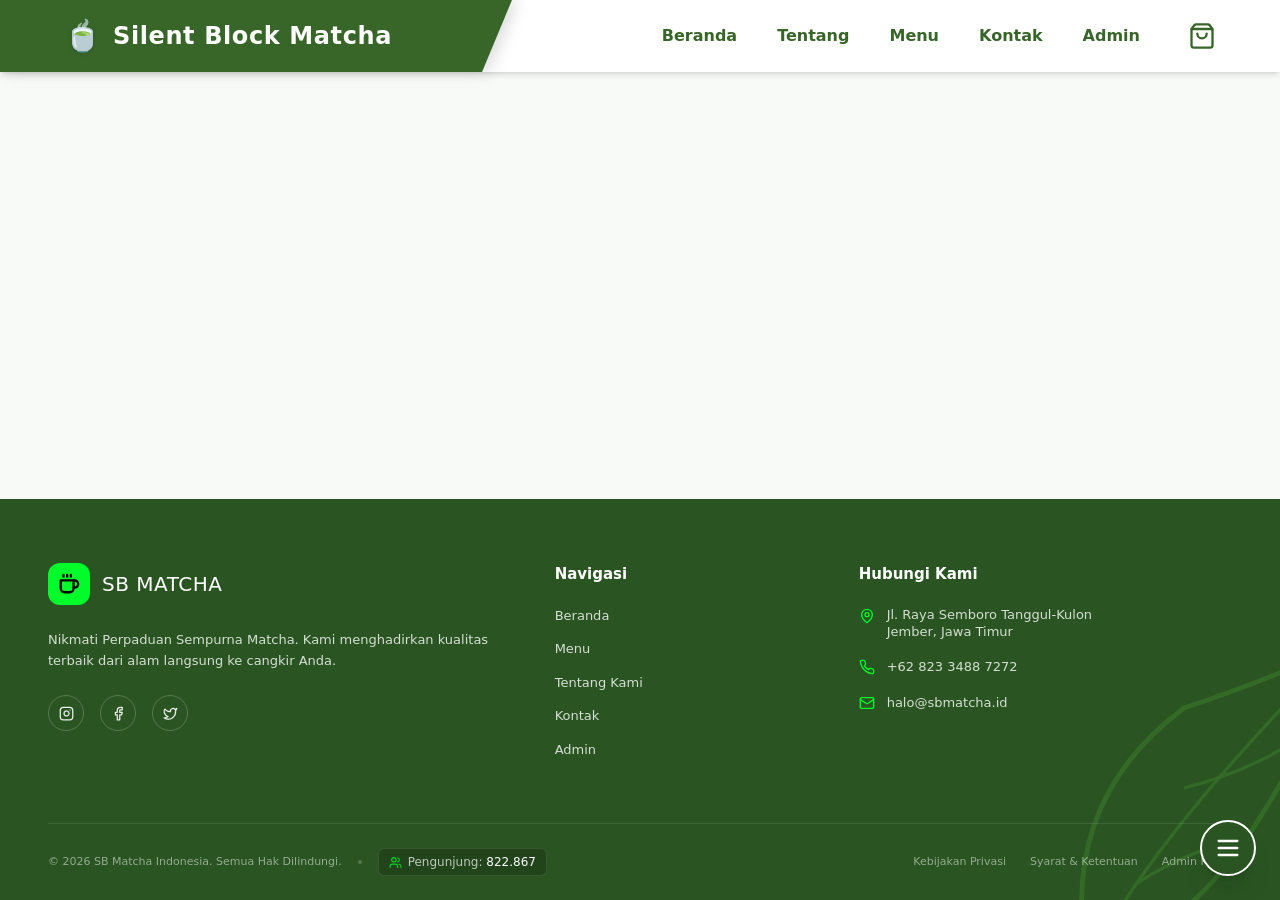
<file: index.html>
<!doctype html>
<html lang="en">
  <head>
    <meta charset="UTF-8" />
    <link rel="icon" type="image/svg+xml" href="/Logosbmatchabaru.png" />
    <meta name="viewport" content="width=device-width, initial-scale=1.0" />
    <title>SB Matcha</title>
    
  <!-- Google tag (gtag.js) -->
<script async src="https://www.googletagmanager.com/gtag/js?id=G-JPYY6C2CS9"></script>
<script>
  window.dataLayer = window.dataLayer || [];
  function gtag(){dataLayer.push(arguments);}
  gtag('js', new Date());

  gtag('config', 'G-JPYY6C2CS9');
</script>
  
    <script type="module" crossorigin src="/assets/index-DYXqeWXR.js"></script>
    <link rel="stylesheet" crossorigin href="/assets/index-DXqnu6OM.css">
  </head>
  <body>
    <div id="root"></div>
  </body>
</html>
</file>
<file: assets/index-DXqnu6OM.css>
@layer properties{@supports (((-webkit-hyphens:none)) and (not (margin-trim:inline))) or ((-moz-orient:inline) and (not (color:rgb(from red r g b)))){*,:before,:after,::backdrop{--tw-border-spacing-x:0;--tw-border-spacing-y:0;--tw-translate-x:0;--tw-translate-y:0;--tw-translate-z:0;--tw-scale-x:1;--tw-scale-y:1;--tw-scale-z:1;--tw-rotate-x:initial;--tw-rotate-y:initial;--tw-rotate-z:initial;--tw-skew-x:initial;--tw-skew-y:initial;--tw-space-y-reverse:0;--tw-border-style:solid;--tw-gradient-position:initial;--tw-gradient-from:#0000;--tw-gradient-via:#0000;--tw-gradient-to:#0000;--tw-gradient-stops:initial;--tw-gradient-via-stops:initial;--tw-gradient-from-position:0%;--tw-gradient-via-position:50%;--tw-gradient-to-position:100%;--tw-leading:initial;--tw-font-weight:initial;--tw-tracking:initial;--tw-shadow:0 0 #0000;--tw-shadow-color:initial;--tw-shadow-alpha:100%;--tw-inset-shadow:0 0 #0000;--tw-inset-shadow-color:initial;--tw-inset-shadow-alpha:100%;--tw-ring-color:initial;--tw-ring-shadow:0 0 #0000;--tw-inset-ring-color:initial;--tw-inset-ring-shadow:0 0 #0000;--tw-ring-inset:initial;--tw-ring-offset-width:0px;--tw-ring-offset-color:#fff;--tw-ring-offset-shadow:0 0 #0000;--tw-blur:initial;--tw-brightness:initial;--tw-contrast:initial;--tw-grayscale:initial;--tw-hue-rotate:initial;--tw-invert:initial;--tw-opacity:initial;--tw-saturate:initial;--tw-sepia:initial;--tw-drop-shadow:initial;--tw-drop-shadow-color:initial;--tw-drop-shadow-alpha:100%;--tw-drop-shadow-size:initial;--tw-backdrop-blur:initial;--tw-backdrop-brightness:initial;--tw-backdrop-contrast:initial;--tw-backdrop-grayscale:initial;--tw-backdrop-hue-rotate:initial;--tw-backdrop-invert:initial;--tw-backdrop-opacity:initial;--tw-backdrop-saturate:initial;--tw-backdrop-sepia:initial;--tw-duration:initial;--tw-ease:initial}}}@layer theme{:root,:host{--font-sans:ui-sans-serif, system-ui, sans-serif, "Apple Color Emoji", "Segoe UI Emoji", "Segoe UI Symbol", "Noto Color Emoji";--font-serif:ui-serif, Georgia, Cambria, "Times New Roman", Times, serif;--font-mono:ui-monospace, SFMono-Regular, Menlo, Monaco, Consolas, "Liberation Mono", "Courier New", monospace;--color-red-50:oklch(97.1% .013 17.38);--color-red-400:oklch(70.4% .191 22.216);--color-red-500:oklch(63.7% .237 25.331);--color-red-600:oklch(57.7% .245 27.325);--color-orange-500:oklch(70.5% .213 47.604);--color-yellow-400:oklch(85.2% .199 91.936);--color-green-50:oklch(98.2% .018 155.826);--color-green-100:oklch(96.2% .044 156.743);--color-green-500:oklch(72.3% .219 149.579);--color-green-600:oklch(62.7% .194 149.214);--color-green-700:oklch(52.7% .154 150.069);--color-blue-50:oklch(97% .014 254.604);--color-blue-500:oklch(62.3% .214 259.815);--color-blue-600:oklch(54.6% .245 262.881);--color-purple-50:oklch(97.7% .014 308.299);--color-purple-600:oklch(55.8% .288 302.321);--color-pink-500:oklch(65.6% .241 354.308);--color-gray-50:oklch(98.5% .002 247.839);--color-gray-100:oklch(96.7% .003 264.542);--color-gray-200:oklch(92.8% .006 264.531);--color-gray-300:oklch(87.2% .01 258.338);--color-gray-400:oklch(70.7% .022 261.325);--color-gray-500:oklch(55.1% .027 264.364);--color-gray-600:oklch(44.6% .03 256.802);--color-gray-700:oklch(37.3% .034 259.733);--color-gray-800:oklch(27.8% .033 256.848);--color-black:#000;--color-white:#fff;--spacing:.25rem;--container-xs:20rem;--container-sm:24rem;--container-md:28rem;--container-2xl:42rem;--container-4xl:56rem;--container-5xl:64rem;--container-6xl:72rem;--container-7xl:80rem;--text-xs:.75rem;--text-xs--line-height:calc(1 / .75);--text-sm:.875rem;--text-sm--line-height:calc(1.25 / .875);--text-base:1rem;--text-base--line-height: 1.5 ;--text-lg:1.125rem;--text-lg--line-height:calc(1.75 / 1.125);--text-xl:1.25rem;--text-xl--line-height:calc(1.75 / 1.25);--text-2xl:1.5rem;--text-2xl--line-height:calc(2 / 1.5);--text-3xl:1.875rem;--text-3xl--line-height: 1.2 ;--text-4xl:2.25rem;--text-4xl--line-height:calc(2.5 / 2.25);--text-5xl:3rem;--text-5xl--line-height:1;--text-6xl:3.75rem;--text-6xl--line-height:1;--text-7xl:4.5rem;--text-7xl--line-height:1;--text-9xl:8rem;--text-9xl--line-height:1;--font-weight-medium:500;--font-weight-semibold:600;--font-weight-bold:700;--font-weight-extrabold:800;--font-weight-black:900;--tracking-tighter:-.05em;--tracking-tight:-.025em;--tracking-wide:.025em;--tracking-wider:.05em;--tracking-widest:.1em;--leading-tight:1.25;--leading-snug:1.375;--leading-relaxed:1.625;--radius-sm:.25rem;--radius-md:.375rem;--radius-lg:.5rem;--radius-xl:.75rem;--radius-2xl:1rem;--radius-3xl:1.5rem;--drop-shadow-sm:0 1px 2px #00000026;--drop-shadow-md:0 3px 3px #0000001f;--drop-shadow-lg:0 4px 4px #00000026;--drop-shadow-xl:0 9px 7px #0000001a;--drop-shadow-2xl:0 25px 25px #00000026;--ease-out:cubic-bezier(0, 0, .2, 1);--ease-in-out:cubic-bezier(.4, 0, .2, 1);--animate-pulse:pulse 2s cubic-bezier(.4, 0, .6, 1) infinite;--blur-sm:8px;--blur-lg:16px;--blur-xl:24px;--default-transition-duration:.15s;--default-transition-timing-function:cubic-bezier(.4, 0, .2, 1);--default-font-family:var(--font-sans);--default-mono-font-family:var(--font-mono)}}@layer base{*,:after,:before,::backdrop{box-sizing:border-box;border:0 solid;margin:0;padding:0}::file-selector-button{box-sizing:border-box;border:0 solid;margin:0;padding:0}html,:host{-webkit-text-size-adjust:100%;tab-size:4;line-height:1.5;font-family:var(--default-font-family,ui-sans-serif, system-ui, sans-serif, "Apple Color Emoji", "Segoe UI Emoji", "Segoe UI Symbol", "Noto Color Emoji");font-feature-settings:var(--default-font-feature-settings,normal);font-variation-settings:var(--default-font-variation-settings,normal);-webkit-tap-highlight-color:transparent}hr{height:0;color:inherit;border-top-width:1px}abbr:where([title]){-webkit-text-decoration:underline dotted;text-decoration:underline dotted}h1,h2,h3,h4,h5,h6{font-size:inherit;font-weight:inherit}a{color:inherit;-webkit-text-decoration:inherit;text-decoration:inherit}b,strong{font-weight:bolder}code,kbd,samp,pre{font-family:var(--default-mono-font-family,ui-monospace, SFMono-Regular, Menlo, Monaco, Consolas, "Liberation Mono", "Courier New", monospace);font-feature-settings:var(--default-mono-font-feature-settings,normal);font-variation-settings:var(--default-mono-font-variation-settings,normal);font-size:1em}small{font-size:80%}sub,sup{vertical-align:baseline;font-size:75%;line-height:0;position:relative}sub{bottom:-.25em}sup{top:-.5em}table{text-indent:0;border-color:inherit;border-collapse:collapse}:-moz-focusring{outline:auto}progress{vertical-align:baseline}summary{display:list-item}ol,ul,menu{list-style:none}img,svg,video,canvas,audio,iframe,embed,object{vertical-align:middle;display:block}img,video{max-width:100%;height:auto}button,input,select,optgroup,textarea{font:inherit;font-feature-settings:inherit;font-variation-settings:inherit;letter-spacing:inherit;color:inherit;opacity:1;background-color:#0000;border-radius:0}::file-selector-button{font:inherit;font-feature-settings:inherit;font-variation-settings:inherit;letter-spacing:inherit;color:inherit;opacity:1;background-color:#0000;border-radius:0}:where(select:is([multiple],[size])) optgroup{font-weight:bolder}:where(select:is([multiple],[size])) optgroup option{padding-inline-start:20px}::file-selector-button{margin-inline-end:4px}::placeholder{opacity:1}@supports (not ((-webkit-appearance:-apple-pay-button))) or (contain-intrinsic-size:1px){::placeholder{color:currentColor}@supports (color:color-mix(in lab,red,red)){::placeholder{color:color-mix(in oklab,currentcolor 50%,transparent)}}}textarea{resize:vertical}::-webkit-search-decoration{-webkit-appearance:none}::-webkit-date-and-time-value{min-height:1lh;text-align:inherit}::-webkit-datetime-edit{display:inline-flex}::-webkit-datetime-edit-fields-wrapper{padding:0}::-webkit-datetime-edit{padding-block:0}::-webkit-datetime-edit-year-field{padding-block:0}::-webkit-datetime-edit-month-field{padding-block:0}::-webkit-datetime-edit-day-field{padding-block:0}::-webkit-datetime-edit-hour-field{padding-block:0}::-webkit-datetime-edit-minute-field{padding-block:0}::-webkit-datetime-edit-second-field{padding-block:0}::-webkit-datetime-edit-millisecond-field{padding-block:0}::-webkit-datetime-edit-meridiem-field{padding-block:0}::-webkit-calendar-picker-indicator{line-height:1}:-moz-ui-invalid{box-shadow:none}button,input:where([type=button],[type=reset],[type=submit]){appearance:button}::file-selector-button{appearance:button}::-webkit-inner-spin-button{height:auto}::-webkit-outer-spin-button{height:auto}[hidden]:where(:not([hidden=until-found])){display:none!important}}@layer components;@layer utilities{.pointer-events-auto{pointer-events:auto}.pointer-events-none{pointer-events:none}.visible{visibility:visible}.absolute{position:absolute}.fixed{position:fixed}.relative{position:relative}.static{position:static}.sticky{position:sticky}.inset-0{inset:calc(var(--spacing) * 0)}.inset-y-0{inset-block:calc(var(--spacing) * 0)}.start{inset-inline-start:var(--spacing)}.end{inset-inline-end:var(--spacing)}.-top-1{top:calc(var(--spacing) * -1)}.top-0{top:calc(var(--spacing) * 0)}.top-1\/2{top:50%}.top-1\/4{top:25%}.top-4{top:calc(var(--spacing) * 4)}.top-16{top:calc(var(--spacing) * 16)}.top-24{top:calc(var(--spacing) * 24)}.top-\[-10\%\]{top:-10%}.top-\[40\%\]{top:40%}.-right-2{right:calc(var(--spacing) * -2)}.-right-16{right:calc(var(--spacing) * -16)}.right-0{right:calc(var(--spacing) * 0)}.right-3{right:calc(var(--spacing) * 3)}.right-4{right:calc(var(--spacing) * 4)}.right-6{right:calc(var(--spacing) * 6)}.right-\[-10\%\]{right:-10%}.-bottom-1{bottom:calc(var(--spacing) * -1)}.-bottom-16{bottom:calc(var(--spacing) * -16)}.bottom-0{bottom:calc(var(--spacing) * 0)}.bottom-4{bottom:calc(var(--spacing) * 4)}.bottom-24{bottom:calc(var(--spacing) * 24)}.bottom-\[-10\%\]{bottom:-10%}.left-0{left:calc(var(--spacing) * 0)}.left-10{left:calc(var(--spacing) * 10)}.left-\[-10\%\]{left:-10%}.left-\[60\%\]{left:60%}.-z-10{z-index:-10}.z-0{z-index:0}.z-10{z-index:10}.z-20{z-index:20}.z-50{z-index:50}.z-\[100\]{z-index:100}.z-\[101\]{z-index:101}.order-1{order:1}.order-2{order:2}.float-left{float:left}.mx-6{margin-inline:calc(var(--spacing) * 6)}.mx-auto{margin-inline:auto}.mt-0\.5{margin-top:calc(var(--spacing) * .5)}.mt-1{margin-top:calc(var(--spacing) * 1)}.mt-2{margin-top:calc(var(--spacing) * 2)}.mt-3{margin-top:calc(var(--spacing) * 3)}.mt-4{margin-top:calc(var(--spacing) * 4)}.mt-6{margin-top:calc(var(--spacing) * 6)}.mt-8{margin-top:calc(var(--spacing) * 8)}.mt-16{margin-top:calc(var(--spacing) * 16)}.mt-auto{margin-top:auto}.mb-0\.5{margin-bottom:calc(var(--spacing) * .5)}.mb-1{margin-bottom:calc(var(--spacing) * 1)}.mb-1\.5{margin-bottom:calc(var(--spacing) * 1.5)}.mb-2{margin-bottom:calc(var(--spacing) * 2)}.mb-3{margin-bottom:calc(var(--spacing) * 3)}.mb-4{margin-bottom:calc(var(--spacing) * 4)}.mb-6{margin-bottom:calc(var(--spacing) * 6)}.mb-8{margin-bottom:calc(var(--spacing) * 8)}.mb-10{margin-bottom:calc(var(--spacing) * 10)}.mb-12{margin-bottom:calc(var(--spacing) * 12)}.mb-16{margin-bottom:calc(var(--spacing) * 16)}.mb-20{margin-bottom:calc(var(--spacing) * 20)}.ml-1{margin-left:calc(var(--spacing) * 1)}.ml-3{margin-left:calc(var(--spacing) * 3)}.ml-auto{margin-left:auto}.line-clamp-1{-webkit-line-clamp:1;-webkit-box-orient:vertical;display:-webkit-box;overflow:hidden}.block{display:block}.flex{display:flex}.grid{display:grid}.hidden{display:none}.inline-block{display:inline-block}.inline-flex{display:inline-flex}.table{display:table}.aspect-\[4\/3\]{aspect-ratio:4/3}.aspect-auto{aspect-ratio:auto}.aspect-square{aspect-ratio:1}.h-0\.5{height:calc(var(--spacing) * .5)}.h-1{height:calc(var(--spacing) * 1)}.h-1\.5{height:calc(var(--spacing) * 1.5)}.h-2\.5{height:calc(var(--spacing) * 2.5)}.h-3{height:calc(var(--spacing) * 3)}.h-4{height:calc(var(--spacing) * 4)}.h-5{height:calc(var(--spacing) * 5)}.h-6{height:calc(var(--spacing) * 6)}.h-7{height:calc(var(--spacing) * 7)}.h-8{height:calc(var(--spacing) * 8)}.h-9{height:calc(var(--spacing) * 9)}.h-10{height:calc(var(--spacing) * 10)}.h-12{height:calc(var(--spacing) * 12)}.h-14{height:calc(var(--spacing) * 14)}.h-16{height:calc(var(--spacing) * 16)}.h-20{height:calc(var(--spacing) * 20)}.h-24{height:calc(var(--spacing) * 24)}.h-80{height:calc(var(--spacing) * 80)}.h-\[2px\]{height:2px}.h-\[4\.5rem\]{height:4.5rem}.h-\[24vw\]{height:24vw}.h-\[30\%\]{height:30%}.h-\[40\%\]{height:40%}.h-\[50\%\]{height:50%}.h-\[60px\]{height:60px}.h-\[72px\]{height:72px}.h-\[85\%\]{height:85%}.h-\[200px\]{height:200px}.h-\[210px\]{height:210px}.h-\[220px\]{height:220px}.h-\[280px\]{height:280px}.h-\[350px\]{height:350px}.h-\[400px\]{height:400px}.h-auto{height:auto}.h-full{height:100%}.max-h-60{max-height:calc(var(--spacing) * 60)}.max-h-\[240px\]{max-height:240px}.min-h-\[70vh\]{min-height:70vh}.min-h-screen{min-height:100vh}.w-1{width:calc(var(--spacing) * 1)}.w-1\.5{width:calc(var(--spacing) * 1.5)}.w-2\.5{width:calc(var(--spacing) * 2.5)}.w-3{width:calc(var(--spacing) * 3)}.w-4{width:calc(var(--spacing) * 4)}.w-5{width:calc(var(--spacing) * 5)}.w-6{width:calc(var(--spacing) * 6)}.w-7{width:calc(var(--spacing) * 7)}.w-8{width:calc(var(--spacing) * 8)}.w-9{width:calc(var(--spacing) * 9)}.w-10{width:calc(var(--spacing) * 10)}.w-12{width:calc(var(--spacing) * 12)}.w-14{width:calc(var(--spacing) * 14)}.w-16{width:calc(var(--spacing) * 16)}.w-20{width:calc(var(--spacing) * 20)}.w-24{width:calc(var(--spacing) * 24)}.w-32{width:calc(var(--spacing) * 32)}.w-80{width:calc(var(--spacing) * 80)}.w-\[12vw\]{width:12vw}.w-\[30\%\]{width:30%}.w-\[40\%\]{width:40%}.w-\[45\%\]{width:45%}.w-\[50\%\]{width:50%}.w-\[55\%\]{width:55%}.w-\[60px\]{width:60px}.w-\[70\%\]{width:70%}.w-\[72px\]{width:72px}.w-\[85\%\]{width:85%}.w-\[100\%\]{width:100%}.w-fit{width:fit-content}.w-full{width:100%}.max-w-2xl{max-width:var(--container-2xl)}.max-w-4xl{max-width:var(--container-4xl)}.max-w-5xl{max-width:var(--container-5xl)}.max-w-6xl{max-width:var(--container-6xl)}.max-w-7xl{max-width:var(--container-7xl)}.max-w-\[90\%\]{max-width:90%}.max-w-\[120px\]{max-width:120px}.max-w-\[200px\]{max-width:200px}.max-w-\[280px\]{max-width:280px}.max-w-\[320px\]{max-width:320px}.max-w-\[400px\]{max-width:400px}.max-w-\[450px\]{max-width:450px}.max-w-\[480px\]{max-width:480px}.max-w-\[600px\]{max-width:600px}.max-w-\[900px\]{max-width:900px}.max-w-md{max-width:var(--container-md)}.max-w-sm{max-width:var(--container-sm)}.max-w-xs{max-width:var(--container-xs)}.min-w-\[20px\]{min-width:20px}.min-w-\[64px\]{min-width:64px}.min-w-\[100px\]{min-width:100px}.flex-1{flex:1}.flex-\[2\]{flex:2}.flex-shrink-0,.shrink-0{flex-shrink:0}.flex-grow{flex-grow:1}.border-separate{border-collapse:separate}.border-spacing-y-4{--tw-border-spacing-y:calc(var(--spacing) * 4);border-spacing:var(--tw-border-spacing-x) var(--tw-border-spacing-y)}.origin-bottom{transform-origin:bottom}.-translate-y-1\/2{--tw-translate-y: -50% ;translate:var(--tw-translate-x) var(--tw-translate-y)}.translate-y-0{--tw-translate-y:calc(var(--spacing) * 0);translate:var(--tw-translate-x) var(--tw-translate-y)}.translate-y-10{--tw-translate-y:calc(var(--spacing) * 10);translate:var(--tw-translate-x) var(--tw-translate-y)}.translate-y-full{--tw-translate-y:100%;translate:var(--tw-translate-x) var(--tw-translate-y)}.scale-50{--tw-scale-x:50%;--tw-scale-y:50%;--tw-scale-z:50%;scale:var(--tw-scale-x) var(--tw-scale-y)}.scale-90{--tw-scale-x:90%;--tw-scale-y:90%;--tw-scale-z:90%;scale:var(--tw-scale-x) var(--tw-scale-y)}.scale-100{--tw-scale-x:100%;--tw-scale-y:100%;--tw-scale-z:100%;scale:var(--tw-scale-x) var(--tw-scale-y)}.scale-110{--tw-scale-x:110%;--tw-scale-y:110%;--tw-scale-z:110%;scale:var(--tw-scale-x) var(--tw-scale-y)}.-rotate-2{rotate:-2deg}.-rotate-3{rotate:-3deg}.-rotate-90{rotate:-90deg}.rotate-0{rotate:0deg}.rotate-1{rotate:1deg}.rotate-2{rotate:2deg}.rotate-90{rotate:90deg}.transform{transform:var(--tw-rotate-x,) var(--tw-rotate-y,) var(--tw-rotate-z,) var(--tw-skew-x,) var(--tw-skew-y,)}.animate-pulse{animation:var(--animate-pulse)}.cursor-pointer{cursor:pointer}.resize{resize:both}.resize-none{resize:none}.list-disc{list-style-type:disc}.appearance-none{appearance:none}.grid-cols-1{grid-template-columns:repeat(1,minmax(0,1fr))}.grid-cols-2{grid-template-columns:repeat(2,minmax(0,1fr))}.grid-cols-\[100px_1fr\]{grid-template-columns:100px 1fr}.flex-col{flex-direction:column}.flex-col-reverse{flex-direction:column-reverse}.flex-wrap{flex-wrap:wrap}.items-baseline{align-items:baseline}.items-center{align-items:center}.items-end{align-items:flex-end}.items-start{align-items:flex-start}.items-stretch{align-items:stretch}.justify-around{justify-content:space-around}.justify-between{justify-content:space-between}.justify-center{justify-content:center}.justify-end{justify-content:flex-end}.justify-start{justify-content:flex-start}.gap-0\.5{gap:calc(var(--spacing) * .5)}.gap-1{gap:calc(var(--spacing) * 1)}.gap-1\.5{gap:calc(var(--spacing) * 1.5)}.gap-2{gap:calc(var(--spacing) * 2)}.gap-3{gap:calc(var(--spacing) * 3)}.gap-3\.5{gap:calc(var(--spacing) * 3.5)}.gap-4{gap:calc(var(--spacing) * 4)}.gap-5{gap:calc(var(--spacing) * 5)}.gap-6{gap:calc(var(--spacing) * 6)}.gap-8{gap:calc(var(--spacing) * 8)}.gap-10{gap:calc(var(--spacing) * 10)}.gap-12{gap:calc(var(--spacing) * 12)}.gap-16{gap:calc(var(--spacing) * 16)}.gap-24{gap:calc(var(--spacing) * 24)}:where(.space-y-4>:not(:last-child)){--tw-space-y-reverse:0;margin-block-start:calc(calc(var(--spacing) * 4) * var(--tw-space-y-reverse));margin-block-end:calc(calc(var(--spacing) * 4) * calc(1 - var(--tw-space-y-reverse)))}:where(.space-y-8>:not(:last-child)){--tw-space-y-reverse:0;margin-block-start:calc(calc(var(--spacing) * 8) * var(--tw-space-y-reverse));margin-block-end:calc(calc(var(--spacing) * 8) * calc(1 - var(--tw-space-y-reverse)))}.gap-y-0\.5{row-gap:calc(var(--spacing) * .5)}.self-start{align-self:flex-start}.overflow-hidden{overflow:hidden}.overflow-visible{overflow:visible}.overflow-x-auto{overflow-x:auto}.overflow-x-hidden{overflow-x:hidden}.overflow-y-auto{overflow-y:auto}.rounded{border-radius:.25rem}.rounded-2xl{border-radius:var(--radius-2xl)}.rounded-3xl{border-radius:var(--radius-3xl)}.rounded-\[1\.25rem\]{border-radius:1.25rem}.rounded-\[1rem\]{border-radius:1rem}.rounded-\[2rem\]{border-radius:2rem}.rounded-\[3\.5rem\]{border-radius:3.5rem}.rounded-\[3rem\]{border-radius:3rem}.rounded-full{border-radius:3.40282e38px}.rounded-lg{border-radius:var(--radius-lg)}.rounded-md{border-radius:var(--radius-md)}.rounded-sm{border-radius:var(--radius-sm)}.rounded-xl{border-radius:var(--radius-xl)}.rounded-l-\[1\.5rem\]{border-top-left-radius:1.5rem;border-bottom-left-radius:1.5rem}.rounded-r-\[1\.5rem\]{border-top-right-radius:1.5rem;border-bottom-right-radius:1.5rem}.rounded-r-full{border-top-right-radius:3.40282e38px;border-bottom-right-radius:3.40282e38px}.rounded-br-\[100\%\]{border-bottom-right-radius:100%}.border{border-style:var(--tw-border-style);border-width:1px}.border-2{border-style:var(--tw-border-style);border-width:2px}.border-y{border-block-style:var(--tw-border-style);border-block-width:1px}.border-t{border-top-style:var(--tw-border-style);border-top-width:1px}.border-r{border-right-style:var(--tw-border-style);border-right-width:1px}.border-b{border-bottom-style:var(--tw-border-style);border-bottom-width:1px}.border-l{border-left-style:var(--tw-border-style);border-left-width:1px}.border-none{--tw-border-style:none;border-style:none}.border-\[\#2a5522\]\/30{border-color:#2a55224d}.border-\[\#6B9F36\]{border-color:#6b9f36}.border-\[\#386629\]{border-color:#386629}.border-\[\#386629\]\/20{border-color:#38662933}.border-\[\#E5F1A1\]{border-color:#e5f1a1}.border-\[\#E5F1A1\]\/50{border-color:#e5f1a180}.border-\[\#aaa\]{border-color:#aaa}.border-\[\#ddd\]{border-color:#ddd}.border-\[\#eaece6\]{border-color:#eaece6}.border-\[\#eef4e8\]{border-color:#eef4e8}.border-\[\#fca5a5\]{border-color:#fca5a5}.border-\[\#fff\]\/50{border-color:#ffffff80}.border-gray-100{border-color:var(--color-gray-100)}.border-gray-200{border-color:var(--color-gray-200)}.border-gray-200\/50{border-color:#e5e7eb80}@supports (color:color-mix(in lab,red,red)){.border-gray-200\/50{border-color:color-mix(in oklab,var(--color-gray-200) 50%,transparent)}}.border-gray-300{border-color:var(--color-gray-300)}.border-green-50{border-color:var(--color-green-50)}.border-green-50\/50{border-color:#f0fdf480}@supports (color:color-mix(in lab,red,red)){.border-green-50\/50{border-color:color-mix(in oklab,var(--color-green-50) 50%,transparent)}}.border-green-100{border-color:var(--color-green-100)}.border-red-50{border-color:var(--color-red-50)}.border-red-500\/30{border-color:#fb2c364d}@supports (color:color-mix(in lab,red,red)){.border-red-500\/30{border-color:color-mix(in oklab,var(--color-red-500) 30%,transparent)}}.border-white{border-color:var(--color-white)}.border-white\/10{border-color:#ffffff1a}@supports (color:color-mix(in lab,red,red)){.border-white\/10{border-color:color-mix(in oklab,var(--color-white) 10%,transparent)}}.border-white\/20{border-color:#fff3}@supports (color:color-mix(in lab,red,red)){.border-white\/20{border-color:color-mix(in oklab,var(--color-white) 20%,transparent)}}.bg-\[\#0a1407\]{background-color:#0a1407}.bg-\[\#00fc2a\]{background-color:#00fc2a}.bg-\[\#1a2023\]{background-color:#1a2023}.bg-\[\#2A3B1D\]{background-color:#2a3b1d}.bg-\[\#2A5A1A\]{background-color:#2a5a1a}.bg-\[\#2a5522\]{background-color:#2a5522}.bg-\[\#2a5522\]\/20{background-color:#2a552233}.bg-\[\#5bc036\]{background-color:#5bc036}.bg-\[\#6B9F36\]{background-color:#6b9f36}.bg-\[\#8DA84E\]{background-color:#8da84e}.bg-\[\#8DA84E\]\/10{background-color:#8da84e1a}.bg-\[\#25D366\]{background-color:#25d366}.bg-\[\#11240c\]\/60{background-color:#11240c99}.bg-\[\#244816\]{background-color:#244816}.bg-\[\#386629\]{background-color:#386629}.bg-\[\#E5F1A1\]{background-color:#e5f1a1}.bg-\[\#E5F1A1\]\/30{background-color:#e5f1a14d}.bg-\[\#EAECE6\]{background-color:#eaece6}.bg-\[\#a8ba6d\]{background-color:#a8ba6d}.bg-\[\#f3f7f2\]{background-color:#f3f7f2}.bg-\[\#f5f5f5\]{background-color:#f5f5f5}.bg-\[\#f8faf7\]{background-color:#f8faf7}.bg-\[\#fafafa\]{background-color:#fafafa}.bg-\[\#fafcf9\]{background-color:#fafcf9}.bg-black{background-color:var(--color-black)}.bg-black\/20{background-color:#0003}@supports (color:color-mix(in lab,red,red)){.bg-black\/20{background-color:color-mix(in oklab,var(--color-black) 20%,transparent)}}.bg-black\/40{background-color:#0006}@supports (color:color-mix(in lab,red,red)){.bg-black\/40{background-color:color-mix(in oklab,var(--color-black) 40%,transparent)}}.bg-black\/50{background-color:#00000080}@supports (color:color-mix(in lab,red,red)){.bg-black\/50{background-color:color-mix(in oklab,var(--color-black) 50%,transparent)}}.bg-blue-50{background-color:var(--color-blue-50)}.bg-gray-50{background-color:var(--color-gray-50)}.bg-gray-100{background-color:var(--color-gray-100)}.bg-gray-300{background-color:var(--color-gray-300)}.bg-gray-400{background-color:var(--color-gray-400)}.bg-green-50{background-color:var(--color-green-50)}.bg-green-100{background-color:var(--color-green-100)}.bg-green-100\/50{background-color:#dcfce780}@supports (color:color-mix(in lab,red,red)){.bg-green-100\/50{background-color:color-mix(in oklab,var(--color-green-100) 50%,transparent)}}.bg-green-500{background-color:var(--color-green-500)}.bg-purple-50{background-color:var(--color-purple-50)}.bg-red-50{background-color:var(--color-red-50)}.bg-red-500{background-color:var(--color-red-500)}.bg-red-500\/10{background-color:#fb2c361a}@supports (color:color-mix(in lab,red,red)){.bg-red-500\/10{background-color:color-mix(in oklab,var(--color-red-500) 10%,transparent)}}.bg-white{background-color:var(--color-white)}.bg-white\/5{background-color:#ffffff0d}@supports (color:color-mix(in lab,red,red)){.bg-white\/5{background-color:color-mix(in oklab,var(--color-white) 5%,transparent)}}.bg-white\/20{background-color:#fff3}@supports (color:color-mix(in lab,red,red)){.bg-white\/20{background-color:color-mix(in oklab,var(--color-white) 20%,transparent)}}.bg-white\/90{background-color:#ffffffe6}@supports (color:color-mix(in lab,red,red)){.bg-white\/90{background-color:color-mix(in oklab,var(--color-white) 90%,transparent)}}.bg-gradient-to-br{--tw-gradient-position:to bottom right in oklab;background-image:linear-gradient(var(--tw-gradient-stops))}.bg-gradient-to-r{--tw-gradient-position:to right in oklab;background-image:linear-gradient(var(--tw-gradient-stops))}.bg-gradient-to-t{--tw-gradient-position:to top in oklab;background-image:linear-gradient(var(--tw-gradient-stops))}.bg-gradient-to-tr{--tw-gradient-position:to top right in oklab;background-image:linear-gradient(var(--tw-gradient-stops))}.bg-\[linear-gradient\(to_right\,\#ffffff0a_1px\,transparent_1px\)\,linear-gradient\(to_bottom\,\#ffffff0a_1px\,transparent_1px\)\]{background-image:linear-gradient(90deg,#ffffff0a 1px,#0000 1px),linear-gradient(#ffffff0a 1px,#0000 1px)}.from-\[\#2a5522\]{--tw-gradient-from:#2a5522;--tw-gradient-stops:var(--tw-gradient-via-stops,var(--tw-gradient-position), var(--tw-gradient-from) var(--tw-gradient-from-position), var(--tw-gradient-to) var(--tw-gradient-to-position))}.from-black\/30{--tw-gradient-from:#0000004d}@supports (color:color-mix(in lab,red,red)){.from-black\/30{--tw-gradient-from:color-mix(in oklab, var(--color-black) 30%, transparent)}}.from-black\/30{--tw-gradient-stops:var(--tw-gradient-via-stops,var(--tw-gradient-position), var(--tw-gradient-from) var(--tw-gradient-from-position), var(--tw-gradient-to) var(--tw-gradient-to-position))}.from-transparent{--tw-gradient-from:transparent;--tw-gradient-stops:var(--tw-gradient-via-stops,var(--tw-gradient-position), var(--tw-gradient-from) var(--tw-gradient-from-position), var(--tw-gradient-to) var(--tw-gradient-to-position))}.from-white{--tw-gradient-from:var(--color-white);--tw-gradient-stops:var(--tw-gradient-via-stops,var(--tw-gradient-position), var(--tw-gradient-from) var(--tw-gradient-from-position), var(--tw-gradient-to) var(--tw-gradient-to-position))}.from-yellow-400{--tw-gradient-from:var(--color-yellow-400);--tw-gradient-stops:var(--tw-gradient-via-stops,var(--tw-gradient-position), var(--tw-gradient-from) var(--tw-gradient-from-position), var(--tw-gradient-to) var(--tw-gradient-to-position))}.via-black\/20{--tw-gradient-via:#0003}@supports (color:color-mix(in lab,red,red)){.via-black\/20{--tw-gradient-via:color-mix(in oklab, var(--color-black) 20%, transparent)}}.via-black\/20{--tw-gradient-via-stops:var(--tw-gradient-position), var(--tw-gradient-from) var(--tw-gradient-from-position), var(--tw-gradient-via) var(--tw-gradient-via-position), var(--tw-gradient-to) var(--tw-gradient-to-position);--tw-gradient-stops:var(--tw-gradient-via-stops)}.via-pink-500{--tw-gradient-via:var(--color-pink-500);--tw-gradient-via-stops:var(--tw-gradient-position), var(--tw-gradient-from) var(--tw-gradient-from-position), var(--tw-gradient-via) var(--tw-gradient-via-position), var(--tw-gradient-to) var(--tw-gradient-to-position);--tw-gradient-stops:var(--tw-gradient-via-stops)}.via-white\/20{--tw-gradient-via:#fff3}@supports (color:color-mix(in lab,red,red)){.via-white\/20{--tw-gradient-via:color-mix(in oklab, var(--color-white) 20%, transparent)}}.via-white\/20{--tw-gradient-via-stops:var(--tw-gradient-position), var(--tw-gradient-from) var(--tw-gradient-from-position), var(--tw-gradient-via) var(--tw-gradient-via-position), var(--tw-gradient-to) var(--tw-gradient-to-position);--tw-gradient-stops:var(--tw-gradient-via-stops)}.to-\[\#152e0c\]{--tw-gradient-to:#152e0c;--tw-gradient-stops:var(--tw-gradient-via-stops,var(--tw-gradient-position), var(--tw-gradient-from) var(--tw-gradient-from-position), var(--tw-gradient-to) var(--tw-gradient-to-position))}.to-\[\#386629\]{--tw-gradient-to:#386629;--tw-gradient-stops:var(--tw-gradient-via-stops,var(--tw-gradient-position), var(--tw-gradient-from) var(--tw-gradient-from-position), var(--tw-gradient-to) var(--tw-gradient-to-position))}.to-black\/20{--tw-gradient-to:#0003}@supports (color:color-mix(in lab,red,red)){.to-black\/20{--tw-gradient-to:color-mix(in oklab, var(--color-black) 20%, transparent)}}.to-black\/20{--tw-gradient-stops:var(--tw-gradient-via-stops,var(--tw-gradient-position), var(--tw-gradient-from) var(--tw-gradient-from-position), var(--tw-gradient-to) var(--tw-gradient-to-position))}.to-purple-600{--tw-gradient-to:var(--color-purple-600);--tw-gradient-stops:var(--tw-gradient-via-stops,var(--tw-gradient-position), var(--tw-gradient-from) var(--tw-gradient-from-position), var(--tw-gradient-to) var(--tw-gradient-to-position))}.to-transparent{--tw-gradient-to:transparent;--tw-gradient-stops:var(--tw-gradient-via-stops,var(--tw-gradient-position), var(--tw-gradient-from) var(--tw-gradient-from-position), var(--tw-gradient-to) var(--tw-gradient-to-position))}.\[mask-image\:radial-gradient\(ellipse_60\%_50\%_at_50\%_50\%\,\#000_70\%\,transparent_100\%\)\]{-webkit-mask-image:radial-gradient(60% 50%,#000 70%,#0000 100%);mask-image:radial-gradient(60% 50%,#000 70%,#0000)}.bg-\[size\:4rem_4rem\]{background-size:4rem 4rem}.bg-cover{background-size:cover}.bg-\[right_1rem_center\]{background-position:right 1rem center}.bg-center{background-position:50%}.bg-no-repeat{background-repeat:no-repeat}.fill-current{fill:currentColor}.fill-gray-200{fill:var(--color-gray-200)}.fill-gray-300{fill:var(--color-gray-300)}.fill-transparent{fill:#0000}.fill-yellow-400{fill:var(--color-yellow-400)}.stroke-current{stroke:currentColor}.stroke-\[1\.5px\]{stroke-width:1.5px}.stroke-\[2\.5px\]{stroke-width:2.5px}.object-contain{object-fit:contain}.object-cover{object-fit:cover}.object-center{object-position:center}.p-1{padding:calc(var(--spacing) * 1)}.p-1\.5{padding:calc(var(--spacing) * 1.5)}.p-2{padding:calc(var(--spacing) * 2)}.p-2\.5{padding:calc(var(--spacing) * 2.5)}.p-3{padding:calc(var(--spacing) * 3)}.p-4{padding:calc(var(--spacing) * 4)}.p-6{padding:calc(var(--spacing) * 6)}.p-8{padding:calc(var(--spacing) * 8)}.p-10{padding:calc(var(--spacing) * 10)}.p-12{padding:calc(var(--spacing) * 12)}.px-1{padding-inline:calc(var(--spacing) * 1)}.px-2{padding-inline:calc(var(--spacing) * 2)}.px-2\.5{padding-inline:calc(var(--spacing) * 2.5)}.px-3{padding-inline:calc(var(--spacing) * 3)}.px-4{padding-inline:calc(var(--spacing) * 4)}.px-5{padding-inline:calc(var(--spacing) * 5)}.px-6{padding-inline:calc(var(--spacing) * 6)}.px-8{padding-inline:calc(var(--spacing) * 8)}.py-1{padding-block:calc(var(--spacing) * 1)}.py-1\.5{padding-block:calc(var(--spacing) * 1.5)}.py-2{padding-block:calc(var(--spacing) * 2)}.py-2\.5{padding-block:calc(var(--spacing) * 2.5)}.py-3{padding-block:calc(var(--spacing) * 3)}.py-3\.5{padding-block:calc(var(--spacing) * 3.5)}.py-4{padding-block:calc(var(--spacing) * 4)}.py-6{padding-block:calc(var(--spacing) * 6)}.py-10{padding-block:calc(var(--spacing) * 10)}.py-16{padding-block:calc(var(--spacing) * 16)}.pt-2{padding-top:calc(var(--spacing) * 2)}.pt-3{padding-top:calc(var(--spacing) * 3)}.pt-4{padding-top:calc(var(--spacing) * 4)}.pt-6{padding-top:calc(var(--spacing) * 6)}.pt-8{padding-top:calc(var(--spacing) * 8)}.pt-12{padding-top:calc(var(--spacing) * 12)}.pt-16{padding-top:calc(var(--spacing) * 16)}.pt-24{padding-top:calc(var(--spacing) * 24)}.pt-\[4\.5rem\]{padding-top:4.5rem}.pr-2{padding-right:calc(var(--spacing) * 2)}.pr-4{padding-right:calc(var(--spacing) * 4)}.pr-8{padding-right:calc(var(--spacing) * 8)}.pr-10{padding-right:calc(var(--spacing) * 10)}.pr-12{padding-right:calc(var(--spacing) * 12)}.pb-2{padding-bottom:calc(var(--spacing) * 2)}.pb-4{padding-bottom:calc(var(--spacing) * 4)}.pb-6{padding-bottom:calc(var(--spacing) * 6)}.pb-8{padding-bottom:calc(var(--spacing) * 8)}.pb-16{padding-bottom:calc(var(--spacing) * 16)}.pb-20{padding-bottom:calc(var(--spacing) * 20)}.pb-24{padding-bottom:calc(var(--spacing) * 24)}.pb-32{padding-bottom:calc(var(--spacing) * 32)}.pl-4{padding-left:calc(var(--spacing) * 4)}.pl-5{padding-left:calc(var(--spacing) * 5)}.pl-8{padding-left:calc(var(--spacing) * 8)}.pl-11{padding-left:calc(var(--spacing) * 11)}.text-center{text-align:center}.text-justify{text-align:justify}.text-left{text-align:left}.text-right{text-align:right}.font-mono{font-family:var(--font-mono)}.font-sans{font-family:var(--font-sans)}.font-serif{font-family:var(--font-serif)}.text-2xl{font-size:var(--text-2xl);line-height:var(--tw-leading,var(--text-2xl--line-height))}.text-3xl{font-size:var(--text-3xl);line-height:var(--tw-leading,var(--text-3xl--line-height))}.text-4xl{font-size:var(--text-4xl);line-height:var(--tw-leading,var(--text-4xl--line-height))}.text-5xl{font-size:var(--text-5xl);line-height:var(--tw-leading,var(--text-5xl--line-height))}.text-6xl{font-size:var(--text-6xl);line-height:var(--tw-leading,var(--text-6xl--line-height))}.text-base{font-size:var(--text-base);line-height:var(--tw-leading,var(--text-base--line-height))}.text-lg{font-size:var(--text-lg);line-height:var(--tw-leading,var(--text-lg--line-height))}.text-sm{font-size:var(--text-sm);line-height:var(--tw-leading,var(--text-sm--line-height))}.text-xl{font-size:var(--text-xl);line-height:var(--tw-leading,var(--text-xl--line-height))}.text-xs{font-size:var(--text-xs);line-height:var(--tw-leading,var(--text-xs--line-height))}.text-\[0\.7rem\]{font-size:.7rem}.text-\[0\.55rem\]{font-size:.55rem}.text-\[0\.65rem\]{font-size:.65rem}.text-\[1\.6rem\]{font-size:1.6rem}.text-\[1\.75rem\]{font-size:1.75rem}.text-\[2\.75rem\]{font-size:2.75rem}.text-\[10px\]{font-size:10px}.text-\[11px\]{font-size:11px}.text-\[12px\]{font-size:12px}.text-\[13px\]{font-size:13px}.text-\[14px\]{font-size:14px}.text-\[15px\]{font-size:15px}.text-\[16px\]{font-size:16px}.leading-\[0\.8\]{--tw-leading:.8;line-height:.8}.leading-\[0\.85\]{--tw-leading:.85;line-height:.85}.leading-\[1\.1\]{--tw-leading:1.1;line-height:1.1}.leading-none{--tw-leading:1;line-height:1}.leading-relaxed{--tw-leading:var(--leading-relaxed);line-height:var(--leading-relaxed)}.leading-snug{--tw-leading:var(--leading-snug);line-height:var(--leading-snug)}.leading-tight{--tw-leading:var(--leading-tight);line-height:var(--leading-tight)}.font-black{--tw-font-weight:var(--font-weight-black);font-weight:var(--font-weight-black)}.font-bold{--tw-font-weight:var(--font-weight-bold);font-weight:var(--font-weight-bold)}.font-extrabold{--tw-font-weight:var(--font-weight-extrabold);font-weight:var(--font-weight-extrabold)}.font-medium{--tw-font-weight:var(--font-weight-medium);font-weight:var(--font-weight-medium)}.font-semibold{--tw-font-weight:var(--font-weight-semibold);font-weight:var(--font-weight-semibold)}.tracking-\[0\.2em\]{--tw-tracking:.2em;letter-spacing:.2em}.tracking-\[0\.3em\]{--tw-tracking:.3em;letter-spacing:.3em}.tracking-tight{--tw-tracking:var(--tracking-tight);letter-spacing:var(--tracking-tight)}.tracking-tighter{--tw-tracking:var(--tracking-tighter);letter-spacing:var(--tracking-tighter)}.tracking-wide{--tw-tracking:var(--tracking-wide);letter-spacing:var(--tracking-wide)}.tracking-wider{--tw-tracking:var(--tracking-wider);letter-spacing:var(--tracking-wider)}.tracking-widest{--tw-tracking:var(--tracking-widest);letter-spacing:var(--tracking-widest)}.break-all{word-break:break-all}.whitespace-nowrap{white-space:nowrap}.whitespace-pre-line{white-space:pre-line}.text-\[\#00A5CF\]{color:#00a5cf}.text-\[\#00fc2a\]{color:#00fc2a}.text-\[\#1A4B23\]{color:#1a4b23}.text-\[\#2A5A1A\]{color:#2a5a1a}.text-\[\#2a5522\]{color:#2a5522}.text-\[\#4a6345\]{color:#4a6345}.text-\[\#5bc036\]{color:#5bc036}.text-\[\#6B9F36\]{color:#6b9f36}.text-\[\#8DA84E\]{color:#8da84e}.text-\[\#108EE9\]{color:#108ee9}.text-\[\#111\]{color:#111}.text-\[\#333\]{color:#333}.text-\[\#335e2b\]{color:#335e2b}.text-\[\#384a32\]{color:#384a32}.text-\[\#444\]{color:#444}.text-\[\#555\]{color:#555}.text-\[\#666\]{color:#666}.text-\[\#888\]{color:#888}.text-\[\#31412b\]{color:#31412b}.text-\[\#182914\]{color:#182914}.text-\[\#224515\]{color:#224515}.text-\[\#386629\]{color:#386629}.text-\[\#aaa\]{color:#aaa}.text-\[\#ef4444\]{color:#ef4444}.text-\[\#ffffff\]{color:#fff}.text-black{color:var(--color-black)}.text-blue-500{color:var(--color-blue-500)}.text-blue-600{color:var(--color-blue-600)}.text-gray-200{color:var(--color-gray-200)}.text-gray-300{color:var(--color-gray-300)}.text-gray-400{color:var(--color-gray-400)}.text-gray-500{color:var(--color-gray-500)}.text-gray-600{color:var(--color-gray-600)}.text-gray-700{color:var(--color-gray-700)}.text-gray-800{color:var(--color-gray-800)}.text-green-50{color:var(--color-green-50)}.text-green-600{color:var(--color-green-600)}.text-green-700{color:var(--color-green-700)}.text-orange-500{color:var(--color-orange-500)}.text-purple-600{color:var(--color-purple-600)}.text-red-400{color:var(--color-red-400)}.text-red-500{color:var(--color-red-500)}.text-red-600{color:var(--color-red-600)}.text-white{color:var(--color-white)}.text-white\/40{color:#fff6}@supports (color:color-mix(in lab,red,red)){.text-white\/40{color:color-mix(in oklab,var(--color-white) 40%,transparent)}}.text-white\/50{color:#ffffff80}@supports (color:color-mix(in lab,red,red)){.text-white\/50{color:color-mix(in oklab,var(--color-white) 50%,transparent)}}.text-white\/60{color:#fff9}@supports (color:color-mix(in lab,red,red)){.text-white\/60{color:color-mix(in oklab,var(--color-white) 60%,transparent)}}.text-white\/70{color:#ffffffb3}@supports (color:color-mix(in lab,red,red)){.text-white\/70{color:color-mix(in oklab,var(--color-white) 70%,transparent)}}.text-white\/80{color:#fffc}@supports (color:color-mix(in lab,red,red)){.text-white\/80{color:color-mix(in oklab,var(--color-white) 80%,transparent)}}.text-white\/90{color:#ffffffe6}@supports (color:color-mix(in lab,red,red)){.text-white\/90{color:color-mix(in oklab,var(--color-white) 90%,transparent)}}.text-yellow-400{color:var(--color-yellow-400)}.uppercase{text-transform:uppercase}.italic{font-style:italic}.underline{text-decoration-line:underline}.underline-offset-4{text-underline-offset:4px}.placeholder-white\/30::placeholder{color:#ffffff4d}@supports (color:color-mix(in lab,red,red)){.placeholder-white\/30::placeholder{color:color-mix(in oklab,var(--color-white) 30%,transparent)}}.accent-\[\#386629\]{accent-color:#386629}.opacity-0{opacity:0}.opacity-20{opacity:.2}.opacity-30{opacity:.3}.opacity-40{opacity:.4}.opacity-50{opacity:.5}.opacity-60{opacity:.6}.opacity-80{opacity:.8}.opacity-90{opacity:.9}.opacity-100{opacity:1}.mix-blend-multiply{mix-blend-mode:multiply}.mix-blend-overlay{mix-blend-mode:overlay}.shadow-2xl{--tw-shadow:0 25px 50px -12px var(--tw-shadow-color,#00000040);box-shadow:var(--tw-inset-shadow),var(--tw-inset-ring-shadow),var(--tw-ring-offset-shadow),var(--tw-ring-shadow),var(--tw-shadow)}.shadow-\[0_-4px_10px_rgba\(0\,0\,0\,0\.05\)\]{--tw-shadow:0 -4px 10px var(--tw-shadow-color,#0000000d);box-shadow:var(--tw-inset-shadow),var(--tw-inset-ring-shadow),var(--tw-ring-offset-shadow),var(--tw-ring-shadow),var(--tw-shadow)}.shadow-\[0_-4px_12px_rgba\(0\,0\,0\,0\.05\)\]{--tw-shadow:0 -4px 12px var(--tw-shadow-color,#0000000d);box-shadow:var(--tw-inset-shadow),var(--tw-inset-ring-shadow),var(--tw-ring-offset-shadow),var(--tw-ring-shadow),var(--tw-shadow)}.shadow-\[0_8px_30px_rgb\(0\,0\,0\,0\.04\)\]{--tw-shadow:0 8px 30px var(--tw-shadow-color,#0000000a);box-shadow:var(--tw-inset-shadow),var(--tw-inset-ring-shadow),var(--tw-ring-offset-shadow),var(--tw-ring-shadow),var(--tw-shadow)}.shadow-inner{--tw-shadow:inset 0 2px 4px 0 var(--tw-shadow-color,#0000000d);box-shadow:var(--tw-inset-shadow),var(--tw-inset-ring-shadow),var(--tw-ring-offset-shadow),var(--tw-ring-shadow),var(--tw-shadow)}.shadow-lg{--tw-shadow:0 10px 15px -3px var(--tw-shadow-color,#0000001a), 0 4px 6px -4px var(--tw-shadow-color,#0000001a);box-shadow:var(--tw-inset-shadow),var(--tw-inset-ring-shadow),var(--tw-ring-offset-shadow),var(--tw-ring-shadow),var(--tw-shadow)}.shadow-md{--tw-shadow:0 4px 6px -1px var(--tw-shadow-color,#0000001a), 0 2px 4px -2px var(--tw-shadow-color,#0000001a);box-shadow:var(--tw-inset-shadow),var(--tw-inset-ring-shadow),var(--tw-ring-offset-shadow),var(--tw-ring-shadow),var(--tw-shadow)}.shadow-sm{--tw-shadow:0 1px 3px 0 var(--tw-shadow-color,#0000001a), 0 1px 2px -1px var(--tw-shadow-color,#0000001a);box-shadow:var(--tw-inset-shadow),var(--tw-inset-ring-shadow),var(--tw-ring-offset-shadow),var(--tw-ring-shadow),var(--tw-shadow)}.shadow-xl{--tw-shadow:0 20px 25px -5px var(--tw-shadow-color,#0000001a), 0 8px 10px -6px var(--tw-shadow-color,#0000001a);box-shadow:var(--tw-inset-shadow),var(--tw-inset-ring-shadow),var(--tw-ring-offset-shadow),var(--tw-ring-shadow),var(--tw-shadow)}.ring-4{--tw-ring-shadow:var(--tw-ring-inset,) 0 0 0 calc(4px + var(--tw-ring-offset-width)) var(--tw-ring-color,currentcolor);box-shadow:var(--tw-inset-shadow),var(--tw-inset-ring-shadow),var(--tw-ring-offset-shadow),var(--tw-ring-shadow),var(--tw-shadow)}.shadow-\[\#2a5522\]\/30{--tw-shadow-color:#2a55224d}@supports (color:color-mix(in lab,red,red)){.shadow-\[\#2a5522\]\/30{--tw-shadow-color:color-mix(in oklab, oklab(40.5262% -.0719721 .0591188/.3) var(--tw-shadow-alpha), transparent)}}.shadow-\[\#386629\]\/20{--tw-shadow-color:#38662933}@supports (color:color-mix(in lab,red,red)){.shadow-\[\#386629\]\/20{--tw-shadow-color:color-mix(in oklab, oklab(46.2149% -.0783683 .0690012/.2) var(--tw-shadow-alpha), transparent)}}.shadow-black\/50{--tw-shadow-color:#00000080}@supports (color:color-mix(in lab,red,red)){.shadow-black\/50{--tw-shadow-color:color-mix(in oklab, color-mix(in oklab, var(--color-black) 50%, transparent) var(--tw-shadow-alpha), transparent)}}.ring-transparent{--tw-ring-color:transparent}.blur{--tw-blur:blur(8px);filter:var(--tw-blur,) var(--tw-brightness,) var(--tw-contrast,) var(--tw-grayscale,) var(--tw-hue-rotate,) var(--tw-invert,) var(--tw-saturate,) var(--tw-sepia,) var(--tw-drop-shadow,)}.blur-\[100px\]{--tw-blur:blur(100px);filter:var(--tw-blur,) var(--tw-brightness,) var(--tw-contrast,) var(--tw-grayscale,) var(--tw-hue-rotate,) var(--tw-invert,) var(--tw-saturate,) var(--tw-sepia,) var(--tw-drop-shadow,)}.blur-\[120px\]{--tw-blur:blur(120px);filter:var(--tw-blur,) var(--tw-brightness,) var(--tw-contrast,) var(--tw-grayscale,) var(--tw-hue-rotate,) var(--tw-invert,) var(--tw-saturate,) var(--tw-sepia,) var(--tw-drop-shadow,)}.blur-\[150px\]{--tw-blur:blur(150px);filter:var(--tw-blur,) var(--tw-brightness,) var(--tw-contrast,) var(--tw-grayscale,) var(--tw-hue-rotate,) var(--tw-invert,) var(--tw-saturate,) var(--tw-sepia,) var(--tw-drop-shadow,)}.blur-xl{--tw-blur:blur(var(--blur-xl));filter:var(--tw-blur,) var(--tw-brightness,) var(--tw-contrast,) var(--tw-grayscale,) var(--tw-hue-rotate,) var(--tw-invert,) var(--tw-saturate,) var(--tw-sepia,) var(--tw-drop-shadow,)}.drop-shadow-2xl{--tw-drop-shadow-size:drop-shadow(0 25px 25px var(--tw-drop-shadow-color,#00000026));--tw-drop-shadow:drop-shadow(var(--drop-shadow-2xl));filter:var(--tw-blur,) var(--tw-brightness,) var(--tw-contrast,) var(--tw-grayscale,) var(--tw-hue-rotate,) var(--tw-invert,) var(--tw-saturate,) var(--tw-sepia,) var(--tw-drop-shadow,)}.drop-shadow-\[0_10px_20px_rgba\(0\,0\,0\,0\.4\)\]{--tw-drop-shadow-size:drop-shadow(0 10px 20px var(--tw-drop-shadow-color,#0006));--tw-drop-shadow:var(--tw-drop-shadow-size);filter:var(--tw-blur,) var(--tw-brightness,) var(--tw-contrast,) var(--tw-grayscale,) var(--tw-hue-rotate,) var(--tw-invert,) var(--tw-saturate,) var(--tw-sepia,) var(--tw-drop-shadow,)}.drop-shadow-\[0_20px_30px_rgba\(0\,0\,0\,0\.5\)\]{--tw-drop-shadow-size:drop-shadow(0 20px 30px var(--tw-drop-shadow-color,#00000080));--tw-drop-shadow:var(--tw-drop-shadow-size);filter:var(--tw-blur,) var(--tw-brightness,) var(--tw-contrast,) var(--tw-grayscale,) var(--tw-hue-rotate,) var(--tw-invert,) var(--tw-saturate,) var(--tw-sepia,) var(--tw-drop-shadow,)}.drop-shadow-\[5px_0_8px_rgba\(0\,0\,0\,0\.15\)\]{--tw-drop-shadow-size:drop-shadow(5px 0 8px var(--tw-drop-shadow-color,#00000026));--tw-drop-shadow:var(--tw-drop-shadow-size);filter:var(--tw-blur,) var(--tw-brightness,) var(--tw-contrast,) var(--tw-grayscale,) var(--tw-hue-rotate,) var(--tw-invert,) var(--tw-saturate,) var(--tw-sepia,) var(--tw-drop-shadow,)}.drop-shadow-lg{--tw-drop-shadow-size:drop-shadow(0 4px 4px var(--tw-drop-shadow-color,#00000026));--tw-drop-shadow:drop-shadow(var(--drop-shadow-lg));filter:var(--tw-blur,) var(--tw-brightness,) var(--tw-contrast,) var(--tw-grayscale,) var(--tw-hue-rotate,) var(--tw-invert,) var(--tw-saturate,) var(--tw-sepia,) var(--tw-drop-shadow,)}.drop-shadow-md{--tw-drop-shadow-size:drop-shadow(0 3px 3px var(--tw-drop-shadow-color,#0000001f));--tw-drop-shadow:drop-shadow(var(--drop-shadow-md));filter:var(--tw-blur,) var(--tw-brightness,) var(--tw-contrast,) var(--tw-grayscale,) var(--tw-hue-rotate,) var(--tw-invert,) var(--tw-saturate,) var(--tw-sepia,) var(--tw-drop-shadow,)}.drop-shadow-sm{--tw-drop-shadow-size:drop-shadow(0 1px 2px var(--tw-drop-shadow-color,#00000026));--tw-drop-shadow:drop-shadow(var(--drop-shadow-sm));filter:var(--tw-blur,) var(--tw-brightness,) var(--tw-contrast,) var(--tw-grayscale,) var(--tw-hue-rotate,) var(--tw-invert,) var(--tw-saturate,) var(--tw-sepia,) var(--tw-drop-shadow,)}.drop-shadow-xl{--tw-drop-shadow-size:drop-shadow(0 9px 7px var(--tw-drop-shadow-color,#0000001a));--tw-drop-shadow:drop-shadow(var(--drop-shadow-xl));filter:var(--tw-blur,) var(--tw-brightness,) var(--tw-contrast,) var(--tw-grayscale,) var(--tw-hue-rotate,) var(--tw-invert,) var(--tw-saturate,) var(--tw-sepia,) var(--tw-drop-shadow,)}.filter{filter:var(--tw-blur,) var(--tw-brightness,) var(--tw-contrast,) var(--tw-grayscale,) var(--tw-hue-rotate,) var(--tw-invert,) var(--tw-saturate,) var(--tw-sepia,) var(--tw-drop-shadow,)}.backdrop-blur-lg{--tw-backdrop-blur:blur(var(--blur-lg));-webkit-backdrop-filter:var(--tw-backdrop-blur,) var(--tw-backdrop-brightness,) var(--tw-backdrop-contrast,) var(--tw-backdrop-grayscale,) var(--tw-backdrop-hue-rotate,) var(--tw-backdrop-invert,) var(--tw-backdrop-opacity,) var(--tw-backdrop-saturate,) var(--tw-backdrop-sepia,);backdrop-filter:var(--tw-backdrop-blur,) var(--tw-backdrop-brightness,) var(--tw-backdrop-contrast,) var(--tw-backdrop-grayscale,) var(--tw-backdrop-hue-rotate,) var(--tw-backdrop-invert,) var(--tw-backdrop-opacity,) var(--tw-backdrop-saturate,) var(--tw-backdrop-sepia,)}.backdrop-blur-sm{--tw-backdrop-blur:blur(var(--blur-sm));-webkit-backdrop-filter:var(--tw-backdrop-blur,) var(--tw-backdrop-brightness,) var(--tw-backdrop-contrast,) var(--tw-backdrop-grayscale,) var(--tw-backdrop-hue-rotate,) var(--tw-backdrop-invert,) var(--tw-backdrop-opacity,) var(--tw-backdrop-saturate,) var(--tw-backdrop-sepia,);backdrop-filter:var(--tw-backdrop-blur,) var(--tw-backdrop-brightness,) var(--tw-backdrop-contrast,) var(--tw-backdrop-grayscale,) var(--tw-backdrop-hue-rotate,) var(--tw-backdrop-invert,) var(--tw-backdrop-opacity,) var(--tw-backdrop-saturate,) var(--tw-backdrop-sepia,)}.backdrop-blur-xl{--tw-backdrop-blur:blur(var(--blur-xl));-webkit-backdrop-filter:var(--tw-backdrop-blur,) var(--tw-backdrop-brightness,) var(--tw-backdrop-contrast,) var(--tw-backdrop-grayscale,) var(--tw-backdrop-hue-rotate,) var(--tw-backdrop-invert,) var(--tw-backdrop-opacity,) var(--tw-backdrop-saturate,) var(--tw-backdrop-sepia,);backdrop-filter:var(--tw-backdrop-blur,) var(--tw-backdrop-brightness,) var(--tw-backdrop-contrast,) var(--tw-backdrop-grayscale,) var(--tw-backdrop-hue-rotate,) var(--tw-backdrop-invert,) var(--tw-backdrop-opacity,) var(--tw-backdrop-saturate,) var(--tw-backdrop-sepia,)}.backdrop-filter{-webkit-backdrop-filter:var(--tw-backdrop-blur,) var(--tw-backdrop-brightness,) var(--tw-backdrop-contrast,) var(--tw-backdrop-grayscale,) var(--tw-backdrop-hue-rotate,) var(--tw-backdrop-invert,) var(--tw-backdrop-opacity,) var(--tw-backdrop-saturate,) var(--tw-backdrop-sepia,);backdrop-filter:var(--tw-backdrop-blur,) var(--tw-backdrop-brightness,) var(--tw-backdrop-contrast,) var(--tw-backdrop-grayscale,) var(--tw-backdrop-hue-rotate,) var(--tw-backdrop-invert,) var(--tw-backdrop-opacity,) var(--tw-backdrop-saturate,) var(--tw-backdrop-sepia,)}.transition{transition-property:color,background-color,border-color,outline-color,text-decoration-color,fill,stroke,--tw-gradient-from,--tw-gradient-via,--tw-gradient-to,opacity,box-shadow,transform,translate,scale,rotate,filter,-webkit-backdrop-filter,backdrop-filter,display,content-visibility,overlay,pointer-events;transition-timing-function:var(--tw-ease,var(--default-transition-timing-function));transition-duration:var(--tw-duration,var(--default-transition-duration))}.transition-all{transition-property:all;transition-timing-function:var(--tw-ease,var(--default-transition-timing-function));transition-duration:var(--tw-duration,var(--default-transition-duration))}.transition-colors{transition-property:color,background-color,border-color,outline-color,text-decoration-color,fill,stroke,--tw-gradient-from,--tw-gradient-via,--tw-gradient-to;transition-timing-function:var(--tw-ease,var(--default-transition-timing-function));transition-duration:var(--tw-duration,var(--default-transition-duration))}.transition-opacity{transition-property:opacity;transition-timing-function:var(--tw-ease,var(--default-transition-timing-function));transition-duration:var(--tw-duration,var(--default-transition-duration))}.transition-shadow{transition-property:box-shadow;transition-timing-function:var(--tw-ease,var(--default-transition-timing-function));transition-duration:var(--tw-duration,var(--default-transition-duration))}.transition-transform{transition-property:transform,translate,scale,rotate;transition-timing-function:var(--tw-ease,var(--default-transition-timing-function));transition-duration:var(--tw-duration,var(--default-transition-duration))}.duration-200{--tw-duration:.2s;transition-duration:.2s}.duration-300{--tw-duration:.3s;transition-duration:.3s}.duration-500{--tw-duration:.5s;transition-duration:.5s}.duration-700{--tw-duration:.7s;transition-duration:.7s}.duration-1000{--tw-duration:1s;transition-duration:1s}.ease-in-out{--tw-ease:var(--ease-in-out);transition-timing-function:var(--ease-in-out)}.ease-out{--tw-ease:var(--ease-out);transition-timing-function:var(--ease-out)}.outline-none{--tw-outline-style:none;outline-style:none}.group-focus-within\:text-\[\#00fc2a\]:is(:where(.group):focus-within *){color:#00fc2a}@media(hover:hover){.group-hover\:-translate-x-1:is(:where(.group):hover *){--tw-translate-x:calc(var(--spacing) * -1);translate:var(--tw-translate-x) var(--tw-translate-y)}.group-hover\:translate-x-1:is(:where(.group):hover *){--tw-translate-x:calc(var(--spacing) * 1);translate:var(--tw-translate-x) var(--tw-translate-y)}.group-hover\:translate-y-0:is(:where(.group):hover *){--tw-translate-y:calc(var(--spacing) * 0);translate:var(--tw-translate-x) var(--tw-translate-y)}.group-hover\:scale-110:is(:where(.group):hover *){--tw-scale-x:110%;--tw-scale-y:110%;--tw-scale-z:110%;scale:var(--tw-scale-x) var(--tw-scale-y)}.group-hover\:border-\[\#386629\]:is(:where(.group):hover *){border-color:#386629}.group-hover\:text-gray-700:is(:where(.group):hover *){color:var(--color-gray-700)}.group-hover\:opacity-20:is(:where(.group):hover *){opacity:.2}}.placeholder\:text-gray-400::placeholder{color:var(--color-gray-400)}@media(hover:hover){.hover\:-translate-y-2:hover{--tw-translate-y:calc(var(--spacing) * -2);translate:var(--tw-translate-x) var(--tw-translate-y)}.hover\:scale-105:hover{--tw-scale-x:105%;--tw-scale-y:105%;--tw-scale-z:105%;scale:var(--tw-scale-x) var(--tw-scale-y)}.hover\:scale-110:hover{--tw-scale-x:110%;--tw-scale-y:110%;--tw-scale-z:110%;scale:var(--tw-scale-x) var(--tw-scale-y)}.hover\:rotate-0:hover{rotate:0deg}.hover\:border-\[\#00fc2a\]:hover{border-color:#00fc2a}.hover\:border-\[\#6B9F36\]:hover{border-color:#6b9f36}.hover\:bg-\[\#00fc2a\]:hover{background-color:#00fc2a}.hover\:bg-\[\#1a3814\]:hover{background-color:#1a3814}.hover\:bg-\[\#1f4214\]:hover{background-color:#1f4214}.hover\:bg-\[\#2a5522\]:hover{background-color:#2a5522}.hover\:bg-\[\#2c5220\]:hover{background-color:#2c5220}.hover\:bg-\[\#5a862b\]:hover{background-color:#5a862b}.hover\:bg-\[\#152e0c\]:hover{background-color:#152e0c}.hover\:bg-\[\#224515\]:hover{background-color:#224515}.hover\:bg-\[\#E5F1A1\]:hover{background-color:#e5f1a1}.hover\:bg-\[\#d4e578\]:hover{background-color:#d4e578}.hover\:bg-\[\#f0f0f0\]:hover{background-color:#f0f0f0}.hover\:bg-gray-50:hover{background-color:var(--color-gray-50)}.hover\:bg-green-50\/30:hover{background-color:#f0fdf44d}@supports (color:color-mix(in lab,red,red)){.hover\:bg-green-50\/30:hover{background-color:color-mix(in oklab,var(--color-green-50) 30%,transparent)}}.hover\:bg-red-50:hover{background-color:var(--color-red-50)}.hover\:bg-white\/10:hover{background-color:#ffffff1a}@supports (color:color-mix(in lab,red,red)){.hover\:bg-white\/10:hover{background-color:color-mix(in oklab,var(--color-white) 10%,transparent)}}.hover\:from-\[\#386629\]:hover{--tw-gradient-from:#386629;--tw-gradient-stops:var(--tw-gradient-via-stops,var(--tw-gradient-position), var(--tw-gradient-from) var(--tw-gradient-from-position), var(--tw-gradient-to) var(--tw-gradient-to-position))}.hover\:to-\[\#4a8235\]:hover{--tw-gradient-to:#4a8235;--tw-gradient-stops:var(--tw-gradient-via-stops,var(--tw-gradient-position), var(--tw-gradient-from) var(--tw-gradient-from-position), var(--tw-gradient-to) var(--tw-gradient-to-position))}.hover\:text-\[\#00fc2a\]:hover{color:#00fc2a}.hover\:text-\[\#007b99\]:hover{color:#007b99}.hover\:text-\[\#224515\]:hover{color:#224515}.hover\:text-\[\#386629\]:hover{color:#386629}.hover\:text-black:hover{color:var(--color-black)}.hover\:text-gray-600:hover{color:var(--color-gray-600)}.hover\:text-gray-700:hover{color:var(--color-gray-700)}.hover\:text-red-500:hover{color:var(--color-red-500)}.hover\:text-red-600:hover{color:var(--color-red-600)}.hover\:text-white:hover{color:var(--color-white)}.hover\:underline:hover{text-decoration-line:underline}.hover\:shadow-md:hover{--tw-shadow:0 4px 6px -1px var(--tw-shadow-color,#0000001a), 0 2px 4px -2px var(--tw-shadow-color,#0000001a);box-shadow:var(--tw-inset-shadow),var(--tw-inset-ring-shadow),var(--tw-ring-offset-shadow),var(--tw-ring-shadow),var(--tw-shadow)}.hover\:ring-\[\#2a5522\]:hover{--tw-ring-color:#2a5522}}.focus\:border-\[\#00fc2a\]:focus{border-color:#00fc2a}.focus\:border-\[\#6B9F36\]:focus{border-color:#6b9f36}.focus\:border-\[\#386629\]:focus{border-color:#386629}.focus\:border-\[\#ef4444\]:focus{border-color:#ef4444}.focus\:bg-white:focus{background-color:var(--color-white)}.focus\:ring-2:focus{--tw-ring-shadow:var(--tw-ring-inset,) 0 0 0 calc(2px + var(--tw-ring-offset-width)) var(--tw-ring-color,currentcolor);box-shadow:var(--tw-inset-shadow),var(--tw-inset-ring-shadow),var(--tw-ring-offset-shadow),var(--tw-ring-shadow),var(--tw-shadow)}.focus\:ring-\[\#386629\]\/20:focus{--tw-ring-color:oklab(46.2149% -.0783683 .0690012/.2)}.focus\:outline-none:focus{--tw-outline-style:none;outline-style:none}.active\:scale-95:active{--tw-scale-x:95%;--tw-scale-y:95%;--tw-scale-z:95%;scale:var(--tw-scale-x) var(--tw-scale-y)}@media(min-width:40rem){.sm\:mt-0{margin-top:calc(var(--spacing) * 0)}.sm\:mt-1{margin-top:calc(var(--spacing) * 1)}.sm\:mt-4{margin-top:calc(var(--spacing) * 4)}.sm\:mb-0{margin-bottom:calc(var(--spacing) * 0)}.sm\:mb-3{margin-bottom:calc(var(--spacing) * 3)}.sm\:mb-6{margin-bottom:calc(var(--spacing) * 6)}.sm\:mb-10{margin-bottom:calc(var(--spacing) * 10)}.sm\:ml-0{margin-left:calc(var(--spacing) * 0)}.sm\:ml-2{margin-left:calc(var(--spacing) * 2)}.sm\:block{display:block}.sm\:h-4{height:calc(var(--spacing) * 4)}.sm\:h-8{height:calc(var(--spacing) * 8)}.sm\:h-16{height:calc(var(--spacing) * 16)}.sm\:h-28{height:calc(var(--spacing) * 28)}.sm\:h-32{height:calc(var(--spacing) * 32)}.sm\:h-\[3px\]{height:3px}.sm\:h-\[100px\]{height:100px}.sm\:h-\[280px\]{height:280px}.sm\:w-4{width:calc(var(--spacing) * 4)}.sm\:w-8{width:calc(var(--spacing) * 8)}.sm\:w-16{width:calc(var(--spacing) * 16)}.sm\:w-28{width:calc(var(--spacing) * 28)}.sm\:w-32{width:calc(var(--spacing) * 32)}.sm\:w-96{width:calc(var(--spacing) * 96)}.sm\:w-\[55\%\]{width:55%}.sm\:w-auto{width:auto}.sm\:min-w-\[30px\]{min-width:30px}.sm\:flex-none{flex:none}.sm\:grid-cols-3{grid-template-columns:repeat(3,minmax(0,1fr))}.sm\:flex-row{flex-direction:row}.sm\:flex-nowrap{flex-wrap:nowrap}.sm\:items-center{align-items:center}.sm\:items-start{align-items:flex-start}.sm\:gap-2{gap:calc(var(--spacing) * 2)}.sm\:gap-3{gap:calc(var(--spacing) * 3)}.sm\:gap-6{gap:calc(var(--spacing) * 6)}.sm\:gap-8{gap:calc(var(--spacing) * 8)}.sm\:rounded-\[2\.5rem\]{border-radius:2.5rem}.sm\:rounded-\[2rem\]{border-radius:2rem}.sm\:p-2{padding:calc(var(--spacing) * 2)}.sm\:p-6{padding:calc(var(--spacing) * 6)}.sm\:p-8{padding:calc(var(--spacing) * 8)}.sm\:px-3{padding-inline:calc(var(--spacing) * 3)}.sm\:px-4{padding-inline:calc(var(--spacing) * 4)}.sm\:px-6{padding-inline:calc(var(--spacing) * 6)}.sm\:py-1\.5{padding-block:calc(var(--spacing) * 1.5)}.sm\:py-2{padding-block:calc(var(--spacing) * 2)}.sm\:py-16{padding-block:calc(var(--spacing) * 16)}.sm\:pt-6{padding-top:calc(var(--spacing) * 6)}.sm\:pr-8{padding-right:calc(var(--spacing) * 8)}.sm\:pr-12{padding-right:calc(var(--spacing) * 12)}.sm\:pb-4{padding-bottom:calc(var(--spacing) * 4)}.sm\:pl-8{padding-left:calc(var(--spacing) * 8)}.sm\:text-right{text-align:right}.sm\:text-2xl{font-size:var(--text-2xl);line-height:var(--tw-leading,var(--text-2xl--line-height))}.sm\:text-3xl{font-size:var(--text-3xl);line-height:var(--tw-leading,var(--text-3xl--line-height))}.sm\:text-5xl{font-size:var(--text-5xl);line-height:var(--tw-leading,var(--text-5xl--line-height))}.sm\:text-lg{font-size:var(--text-lg);line-height:var(--tw-leading,var(--text-lg--line-height))}.sm\:text-sm{font-size:var(--text-sm);line-height:var(--tw-leading,var(--text-sm--line-height))}.sm\:text-xl{font-size:var(--text-xl);line-height:var(--tw-leading,var(--text-xl--line-height))}.sm\:text-\[0\.6rem\]{font-size:.6rem}}@media(min-width:48rem){.md\:top-1\/2{top:50%}.md\:top-32{top:calc(var(--spacing) * 32)}.md\:right-16{right:calc(var(--spacing) * 16)}.md\:bottom-6{bottom:calc(var(--spacing) * 6)}.md\:left-16{left:calc(var(--spacing) * 16)}.md\:order-none{order:0}.md\:mx-12{margin-inline:calc(var(--spacing) * 12)}.md\:mt-0{margin-top:calc(var(--spacing) * 0)}.md\:mb-4{margin-bottom:calc(var(--spacing) * 4)}.md\:mb-6{margin-bottom:calc(var(--spacing) * 6)}.md\:mb-8{margin-bottom:calc(var(--spacing) * 8)}.md\:mb-16{margin-bottom:calc(var(--spacing) * 16)}.md\:mb-24{margin-bottom:calc(var(--spacing) * 24)}.md\:ml-4{margin-left:calc(var(--spacing) * 4)}.md\:block{display:block}.md\:flex{display:flex}.md\:hidden{display:none}.md\:inline-block{display:inline-block}.md\:h-\[200px\]{height:200px}.md\:h-\[300px\]{height:300px}.md\:h-\[320px\]{height:320px}.md\:h-\[500px\]{height:500px}.md\:max-h-\[90vh\]{max-height:90vh}.md\:w-1\/2{width:50%}.md\:w-60{width:calc(var(--spacing) * 60)}.md\:w-64{width:calc(var(--spacing) * 64)}.md\:w-\[30\%\]{width:30%}.md\:w-\[35\%\]{width:35%}.md\:w-\[40\%\]{width:40%}.md\:w-\[45\%\]{width:45%}.md\:w-\[50\%\]{width:50%}.md\:w-\[60\%\]{width:60%}.md\:w-\[65\%\]{width:65%}.md\:w-auto{width:auto}.md\:min-w-\[120px\]{min-width:120px}.md\:-translate-y-1\/2{--tw-translate-y: -50% ;translate:var(--tw-translate-x) var(--tw-translate-y)}.md\:grid-cols-2{grid-template-columns:repeat(2,minmax(0,1fr))}.md\:grid-cols-3{grid-template-columns:repeat(3,minmax(0,1fr))}.md\:grid-cols-4{grid-template-columns:repeat(4,minmax(0,1fr))}.md\:flex-row{flex-direction:row}.md\:flex-row-reverse{flex-direction:row-reverse}.md\:items-center{align-items:center}.md\:items-start{align-items:flex-start}.md\:justify-end{justify-content:flex-end}.md\:gap-0{gap:calc(var(--spacing) * 0)}.md\:gap-4{gap:calc(var(--spacing) * 4)}.md\:gap-6{gap:calc(var(--spacing) * 6)}.md\:gap-8{gap:calc(var(--spacing) * 8)}.md\:gap-10{gap:calc(var(--spacing) * 10)}.md\:gap-24{gap:calc(var(--spacing) * 24)}.md\:rounded-none{border-radius:0}.md\:rounded-br-\[150\%\]{border-bottom-right-radius:150%}.md\:border-r{border-right-style:var(--tw-border-style);border-right-width:1px}.md\:border-b-0{border-bottom-style:var(--tw-border-style);border-bottom-width:0}.md\:bg-transparent{background-color:#0000}.md\:p-0{padding:calc(var(--spacing) * 0)}.md\:p-8{padding:calc(var(--spacing) * 8)}.md\:p-10{padding:calc(var(--spacing) * 10)}.md\:p-12{padding:calc(var(--spacing) * 12)}.md\:p-16{padding:calc(var(--spacing) * 16)}.md\:px-0{padding-inline:calc(var(--spacing) * 0)}.md\:px-8{padding-inline:calc(var(--spacing) * 8)}.md\:px-12{padding-inline:calc(var(--spacing) * 12)}.md\:py-24{padding-block:calc(var(--spacing) * 24)}.md\:pt-0{padding-top:calc(var(--spacing) * 0)}.md\:pt-8{padding-top:calc(var(--spacing) * 8)}.md\:pt-10{padding-top:calc(var(--spacing) * 10)}.md\:pt-15{padding-top:calc(var(--spacing) * 15)}.md\:pt-16{padding-top:calc(var(--spacing) * 16)}.md\:text-2xl{font-size:var(--text-2xl);line-height:var(--tw-leading,var(--text-2xl--line-height))}.md\:text-3xl{font-size:var(--text-3xl);line-height:var(--tw-leading,var(--text-3xl--line-height))}.md\:text-5xl{font-size:var(--text-5xl);line-height:var(--tw-leading,var(--text-5xl--line-height))}.md\:text-6xl{font-size:var(--text-6xl);line-height:var(--tw-leading,var(--text-6xl--line-height))}.md\:text-7xl{font-size:var(--text-7xl);line-height:var(--tw-leading,var(--text-7xl--line-height))}.md\:text-base{font-size:var(--text-base);line-height:var(--tw-leading,var(--text-base--line-height))}.md\:text-lg{font-size:var(--text-lg);line-height:var(--tw-leading,var(--text-lg--line-height))}.md\:text-sm{font-size:var(--text-sm);line-height:var(--tw-leading,var(--text-sm--line-height))}.md\:text-xl{font-size:var(--text-xl);line-height:var(--tw-leading,var(--text-xl--line-height))}.md\:text-\[0\.65rem\]{font-size:.65rem}.md\:text-\[2\.2rem\]{font-size:2.2rem}.md\:text-\[2\.75rem\]{font-size:2.75rem}.md\:text-\[12px\]{font-size:12px}.md\:text-\[15px\]{font-size:15px}.md\:leading-\[1\.1\]{--tw-leading:1.1;line-height:1.1}.md\:opacity-40{opacity:.4}.md\:shadow-none{--tw-shadow:0 0 #0000;box-shadow:var(--tw-inset-shadow),var(--tw-inset-ring-shadow),var(--tw-ring-offset-shadow),var(--tw-ring-shadow),var(--tw-shadow)}}@media(min-width:64rem){.lg\:right-32{right:calc(var(--spacing) * 32)}.lg\:left-12{left:calc(var(--spacing) * 12)}.lg\:col-span-3{grid-column:span 3/span 3}.lg\:col-span-4{grid-column:span 4/span 4}.lg\:col-span-5{grid-column:span 5/span 5}.lg\:mt-3{margin-top:calc(var(--spacing) * 3)}.lg\:mt-4{margin-top:calc(var(--spacing) * 4)}.lg\:mb-0{margin-bottom:calc(var(--spacing) * 0)}.lg\:mb-8{margin-bottom:calc(var(--spacing) * 8)}.lg\:-ml-12{margin-left:calc(var(--spacing) * -12)}.lg\:block{display:block}.lg\:h-40{height:calc(var(--spacing) * 40)}.lg\:h-\[280px\]{height:280px}.lg\:h-\[600px\]{height:600px}.lg\:w-1\/3{width:33.3333%}.lg\:w-40{width:calc(var(--spacing) * 40)}.lg\:w-\[25\%\]{width:25%}.lg\:w-\[40\%\]{width:40%}.lg\:w-\[45\%\]{width:45%}.lg\:w-\[55\%\]{width:55%}.lg\:grid-cols-2{grid-template-columns:repeat(2,minmax(0,1fr))}.lg\:grid-cols-4{grid-template-columns:repeat(4,minmax(0,1fr))}.lg\:grid-cols-12{grid-template-columns:repeat(12,minmax(0,1fr))}.lg\:flex-row{flex-direction:row}.lg\:gap-0{gap:calc(var(--spacing) * 0)}.lg\:gap-4{gap:calc(var(--spacing) * 4)}.lg\:gap-8{gap:calc(var(--spacing) * 8)}.lg\:gap-10{gap:calc(var(--spacing) * 10)}.lg\:gap-12{gap:calc(var(--spacing) * 12)}.lg\:gap-16{gap:calc(var(--spacing) * 16)}.lg\:gap-20{gap:calc(var(--spacing) * 20)}.lg\:gap-24{gap:calc(var(--spacing) * 24)}.lg\:gap-32{gap:calc(var(--spacing) * 32)}.lg\:border-l{border-left-style:var(--tw-border-style);border-left-width:1px}.lg\:border-gray-200{border-color:var(--color-gray-200)}.lg\:p-8{padding:calc(var(--spacing) * 8)}.lg\:p-10{padding:calc(var(--spacing) * 10)}.lg\:p-16{padding:calc(var(--spacing) * 16)}.lg\:px-6{padding-inline:calc(var(--spacing) * 6)}.lg\:px-8{padding-inline:calc(var(--spacing) * 8)}.lg\:px-12{padding-inline:calc(var(--spacing) * 12)}.lg\:px-24{padding-inline:calc(var(--spacing) * 24)}.lg\:py-2{padding-block:calc(var(--spacing) * 2)}.lg\:py-3{padding-block:calc(var(--spacing) * 3)}.lg\:py-3\.5{padding-block:calc(var(--spacing) * 3.5)}.lg\:pt-0{padding-top:calc(var(--spacing) * 0)}.lg\:pr-16{padding-right:calc(var(--spacing) * 16)}.lg\:pb-48{padding-bottom:calc(var(--spacing) * 48)}.lg\:pl-8{padding-left:calc(var(--spacing) * 8)}.lg\:pl-16{padding-left:calc(var(--spacing) * 16)}.lg\:text-2xl{font-size:var(--text-2xl);line-height:var(--tw-leading,var(--text-2xl--line-height))}.lg\:text-3xl{font-size:var(--text-3xl);line-height:var(--tw-leading,var(--text-3xl--line-height))}.lg\:text-4xl{font-size:var(--text-4xl);line-height:var(--tw-leading,var(--text-4xl--line-height))}.lg\:text-6xl{font-size:var(--text-6xl);line-height:var(--tw-leading,var(--text-6xl--line-height))}.lg\:text-9xl{font-size:var(--text-9xl);line-height:var(--tw-leading,var(--text-9xl--line-height))}.lg\:text-sm{font-size:var(--text-sm);line-height:var(--tw-leading,var(--text-sm--line-height))}.lg\:text-xs{font-size:var(--text-xs);line-height:var(--tw-leading,var(--text-xs--line-height))}.lg\:text-\[4rem\]{font-size:4rem}.lg\:text-\[5rem\]{font-size:5rem}.lg\:text-\[13px\]{font-size:13px}}@media(min-width:80rem){.xl\:ml-0{margin-left:calc(var(--spacing) * 0)}.xl\:w-\[45\%\]{width:45%}.xl\:px-8{padding-inline:calc(var(--spacing) * 8)}.xl\:text-\[5rem\]{font-size:5rem}}}html,body{background-color:#f8faf7;width:100%;margin:0;padding:0;overflow-x:hidden}body{min-height:100vh}@keyframes fade-in-up{0%{opacity:0;transform:translateY(30px)}to{opacity:1;transform:translateY(0)}}.animate-fade-in-up{animation:.9s cubic-bezier(.16,1,.3,1) forwards fade-in-up}@keyframes slide-in-right{0%{opacity:0;transform:translate(30px)}to{opacity:1;transform:translate(0)}}.animate-slide-in-right{animation:.5s ease-out forwards slide-in-right}@keyframes zoom-in{0%{opacity:0;transform:scale(.95)}to{opacity:1;transform:scale(1)}}.animate-zoom-in{animation:.5s ease-out forwards zoom-in}@keyframes marquee-ltr{0%{transform:translate(-50%)}to{transform:translate(0)}}.animate-marquee-ltr{width:max-content;animation:20s linear infinite marquee-ltr;display:flex}@keyframes walk{0%,to{transform:translateY(0)}50%{transform:translateY(-15px)}}.animate-walk{animation:3s ease-in-out infinite walk}@property --tw-border-spacing-x{syntax:"<length>";inherits:false;initial-value:0}@property --tw-border-spacing-y{syntax:"<length>";inherits:false;initial-value:0}@property --tw-translate-x{syntax:"*";inherits:false;initial-value:0}@property --tw-translate-y{syntax:"*";inherits:false;initial-value:0}@property --tw-translate-z{syntax:"*";inherits:false;initial-value:0}@property --tw-scale-x{syntax:"*";inherits:false;initial-value:1}@property --tw-scale-y{syntax:"*";inherits:false;initial-value:1}@property --tw-scale-z{syntax:"*";inherits:false;initial-value:1}@property --tw-rotate-x{syntax:"*";inherits:false}@property --tw-rotate-y{syntax:"*";inherits:false}@property --tw-rotate-z{syntax:"*";inherits:false}@property --tw-skew-x{syntax:"*";inherits:false}@property --tw-skew-y{syntax:"*";inherits:false}@property --tw-space-y-reverse{syntax:"*";inherits:false;initial-value:0}@property --tw-border-style{syntax:"*";inherits:false;initial-value:solid}@property --tw-gradient-position{syntax:"*";inherits:false}@property --tw-gradient-from{syntax:"<color>";inherits:false;initial-value:#0000}@property --tw-gradient-via{syntax:"<color>";inherits:false;initial-value:#0000}@property --tw-gradient-to{syntax:"<color>";inherits:false;initial-value:#0000}@property --tw-gradient-stops{syntax:"*";inherits:false}@property --tw-gradient-via-stops{syntax:"*";inherits:false}@property --tw-gradient-from-position{syntax:"<length-percentage>";inherits:false;initial-value:0%}@property --tw-gradient-via-position{syntax:"<length-percentage>";inherits:false;initial-value:50%}@property --tw-gradient-to-position{syntax:"<length-percentage>";inherits:false;initial-value:100%}@property --tw-leading{syntax:"*";inherits:false}@property --tw-font-weight{syntax:"*";inherits:false}@property --tw-tracking{syntax:"*";inherits:false}@property --tw-shadow{syntax:"*";inherits:false;initial-value:0 0 #0000}@property --tw-shadow-color{syntax:"*";inherits:false}@property --tw-shadow-alpha{syntax:"<percentage>";inherits:false;initial-value:100%}@property --tw-inset-shadow{syntax:"*";inherits:false;initial-value:0 0 #0000}@property --tw-inset-shadow-color{syntax:"*";inherits:false}@property --tw-inset-shadow-alpha{syntax:"<percentage>";inherits:false;initial-value:100%}@property --tw-ring-color{syntax:"*";inherits:false}@property --tw-ring-shadow{syntax:"*";inherits:false;initial-value:0 0 #0000}@property --tw-inset-ring-color{syntax:"*";inherits:false}@property --tw-inset-ring-shadow{syntax:"*";inherits:false;initial-value:0 0 #0000}@property --tw-ring-inset{syntax:"*";inherits:false}@property --tw-ring-offset-width{syntax:"<length>";inherits:false;initial-value:0}@property --tw-ring-offset-color{syntax:"*";inherits:false;initial-value:#fff}@property --tw-ring-offset-shadow{syntax:"*";inherits:false;initial-value:0 0 #0000}@property --tw-blur{syntax:"*";inherits:false}@property --tw-brightness{syntax:"*";inherits:false}@property --tw-contrast{syntax:"*";inherits:false}@property --tw-grayscale{syntax:"*";inherits:false}@property --tw-hue-rotate{syntax:"*";inherits:false}@property --tw-invert{syntax:"*";inherits:false}@property --tw-opacity{syntax:"*";inherits:false}@property --tw-saturate{syntax:"*";inherits:false}@property --tw-sepia{syntax:"*";inherits:false}@property --tw-drop-shadow{syntax:"*";inherits:false}@property --tw-drop-shadow-color{syntax:"*";inherits:false}@property --tw-drop-shadow-alpha{syntax:"<percentage>";inherits:false;initial-value:100%}@property --tw-drop-shadow-size{syntax:"*";inherits:false}@property --tw-backdrop-blur{syntax:"*";inherits:false}@property --tw-backdrop-brightness{syntax:"*";inherits:false}@property --tw-backdrop-contrast{syntax:"*";inherits:false}@property --tw-backdrop-grayscale{syntax:"*";inherits:false}@property --tw-backdrop-hue-rotate{syntax:"*";inherits:false}@property --tw-backdrop-invert{syntax:"*";inherits:false}@property --tw-backdrop-opacity{syntax:"*";inherits:false}@property --tw-backdrop-saturate{syntax:"*";inherits:false}@property --tw-backdrop-sepia{syntax:"*";inherits:false}@property --tw-duration{syntax:"*";inherits:false}@property --tw-ease{syntax:"*";inherits:false}@keyframes pulse{50%{opacity:.5}}
</file>
